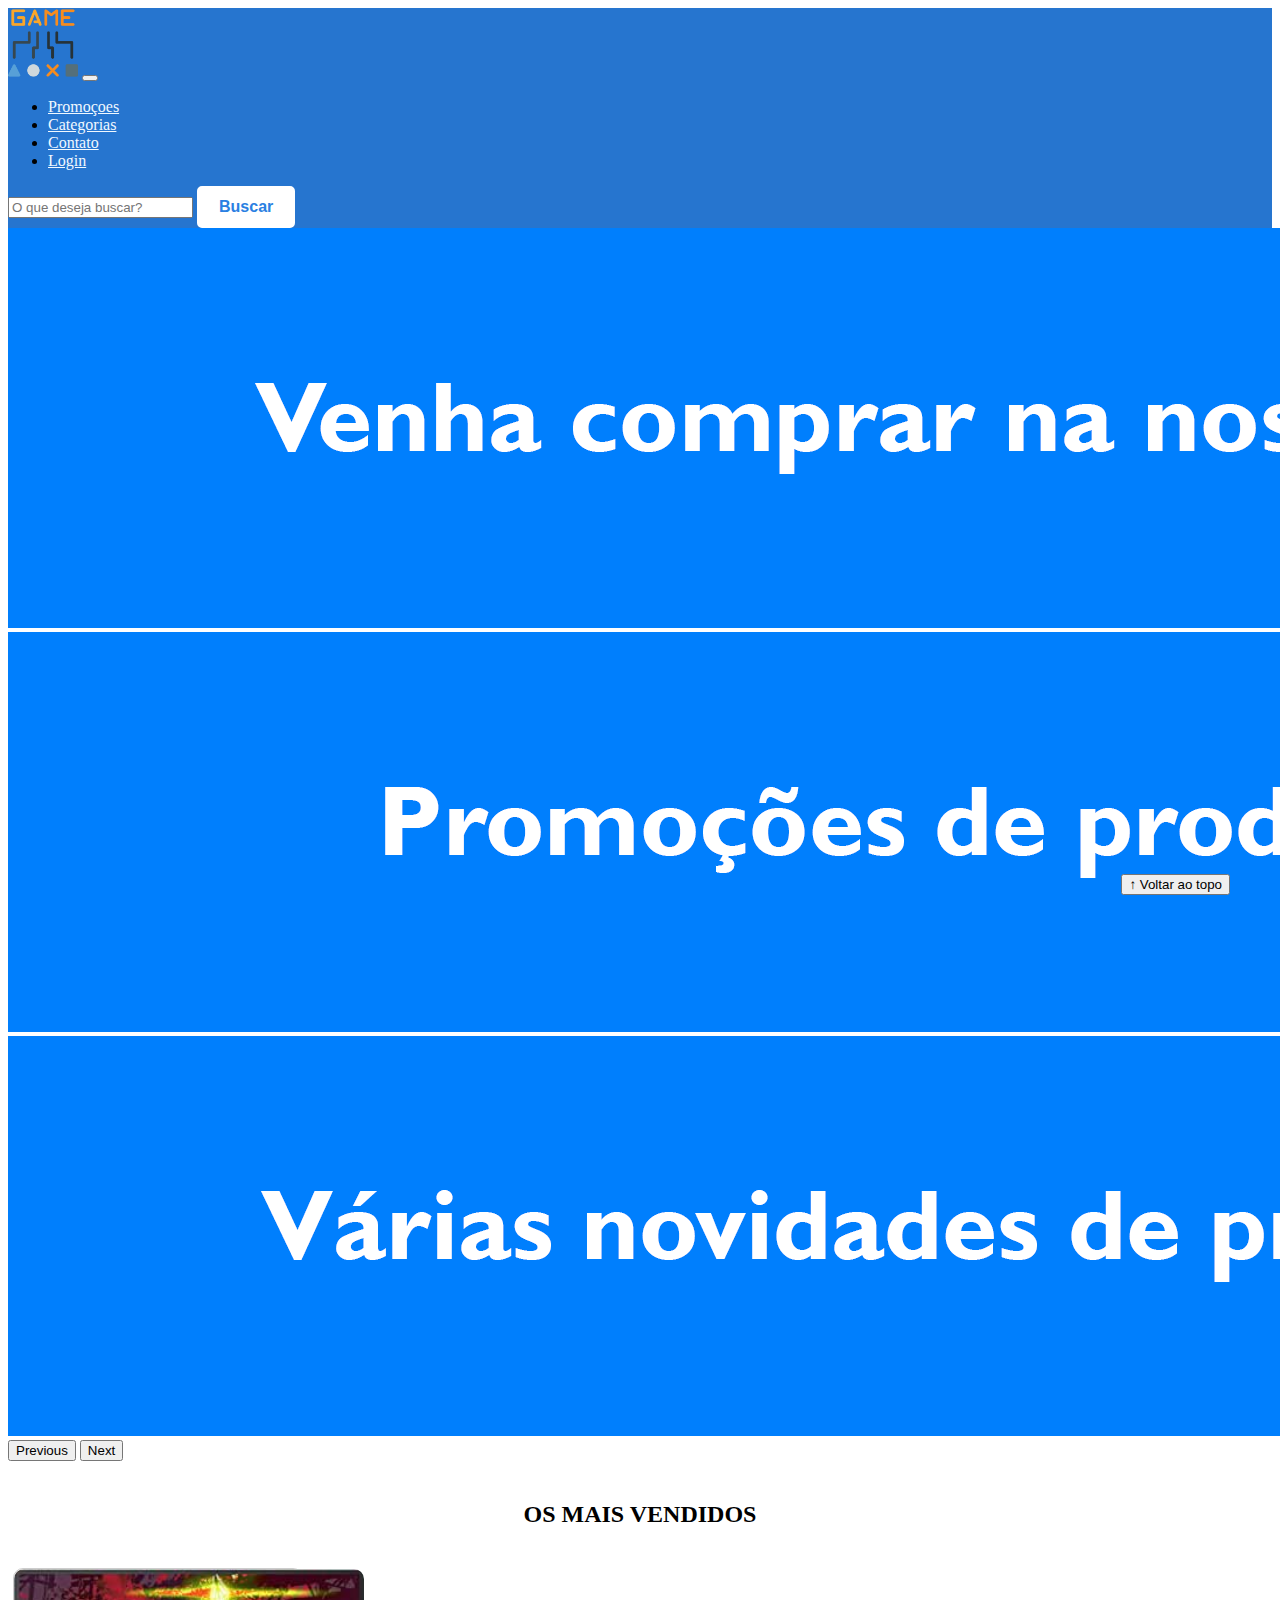
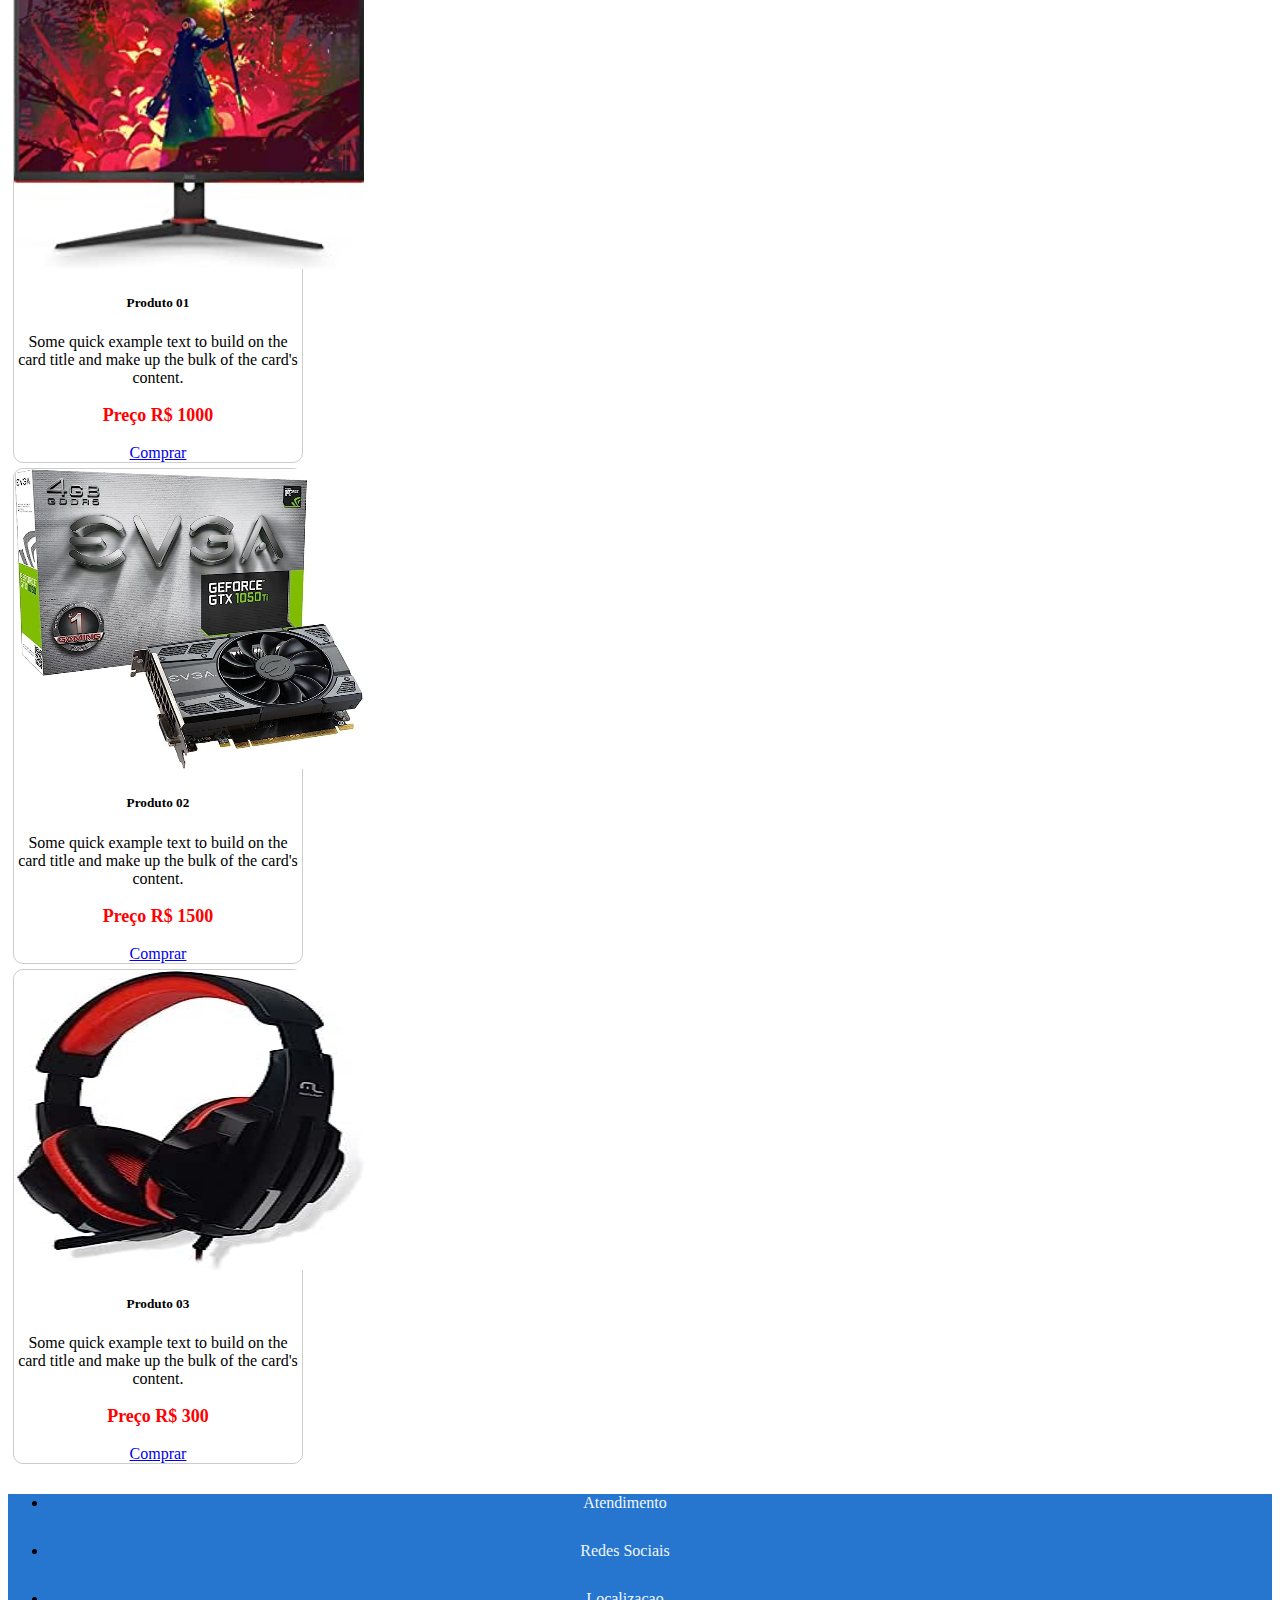
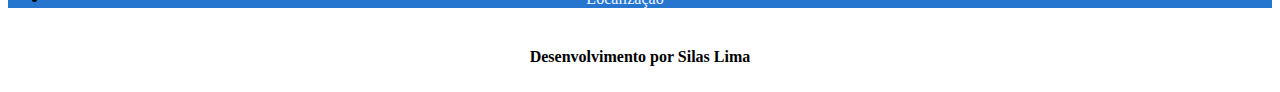
<file: index.html>
<!DOCTYPE html>
<html lang="pt-br">

<head>
  <meta charset="UTF-8">
  <meta http-equiv="X-UA-Compatible" content="IE=edge">
  <meta name="viewport" content="width=device-width, initial-scale=1.0">
  <title>SL Games</title>

  <link href="https://cdn.jsdelivr.net/npm/bootstrap@5.2.2/dist/css/bootstrap.min.css" rel="stylesheet"
    integrity="sha384-Zenh87qX5JnK2Jl0vWa8Ck2rdkQ2Bzep5IDxbcnCeuOxjzrPF/et3URy9Bv1WTRi" crossorigin="anonymous">

  <link rel="stylesheet" href="css/estilo.css">



</head>

<body>
  <header>
    <nav class="navbar navbar-expand-lg bg-body-tertiary">
      <div class="container-fluid">
        <a class="navbar-brand" href="index.html"><img src="img/game.png"></a>
        <button class="navbar-toggler" type="button" data-bs-toggle="collapse" data-bs-target="#navbarSupportedContent" aria-controls="navbarSupportedContent" aria-expanded="false" aria-label="Toggle navigation">
          <span class="navbar-toggler-icon"></span>
        </button>
        <div class="collapse navbar-collapse" id="navbarSupportedContent">
          <ul class="navbar-nav me-auto mb-2 mb-lg-0">
            <li class="nav-item">
              <a class="nav-link" aria-current="page" href="#">Promoçoes</a>
            </li>
            <li class="nav-item">
              <a class="nav-link" href="#">Categorias</a>
            </li>
            <li class="nav-item">
              <a class="nav-link" href="#">Contato</a>
            </li>
            <li class="nav-item">
              <a class="nav-link" href="login.html">Login</a>
            </li>
          </ul>
          <form class="d-flex" role="search">
            <input class="form-control me-2" type="search" placeholder="O que deseja buscar?" aria-label="Search">
            <button class="button-menu" type="submit">Buscar</button>
          </form>
        </div>
      </div>
    </nav>
  </header>

  <main>



    <section id="section-banners" class="container-fluid">

      <div id="carouselExample" class="carousel slide">
        <div class="carousel-inner">
          <div class="carousel-item active">
            <img src="img/Banner-1.png" class="banner-img" alt="Venha comprar na nossa loja!">
          </div>
          <div class="carousel-item">
            <img src="img/Banner-2.png" class="banner-img" alt="Promoçoes de produtos">
          </div>
          <div class="carousel-item">
            <img src="img/Banner-3.png" class="banner-img" alt="Varias novidades de produtos">
          </div>
        </div>
        <button class="carousel-control-prev" type="button" data-bs-target="#carouselExample" data-bs-slide="prev">
          <span class="carousel-control-prev-icon" aria-hidden="true"></span>
          <span class="visually-hidden">Previous</span>
        </button>
        <button class="carousel-control-next" type="button" data-bs-target="#carouselExample" data-bs-slide="next">
          <span class="carousel-control-next-icon" aria-hidden="true"></span>
          <span class="visually-hidden">Next</span>
        </button>
      </div>
      

    </section>
    <section id="section-vendidos" class="container-fluid">

      <h2>OS MAIS VENDIDOS</h2>

      <div class="card-group">
        <div class="card" style="width: 18rem;">
          <img src="img/produto1.jpg" class="card-img-top" alt="...">
          <div class="card-body">
            <h5 class="card-title">Produto 01</h5>
            <p class="card-text">Some quick example text to build on the card title and make up the bulk of the card's content.</p>
            <p class="preco">Preço R$ 1000</p>
            <a href="#" class="btn btn-primary">Comprar</a>
          </div>
        </div>
        <div class="card" style="width: 18rem;">
          <img src="img/produto2.jpg" class="card-img-top" alt="...">
          <div class="card-body">
            <h5 class="card-title">Produto 02</h5>
            <p class="card-text">Some quick example text to build on the card title and make up the bulk of the card's content.</p>
            <p class="preco">Preço R$ 1500</p>
            <a href="#" class="btn btn-primary">Comprar</a>
          </div>
        </div>
        <div class="card" style="width: 18rem;">
          <img src="img/produto3.jpg" class="card-img-top" alt="...">
          <div class="card-body">
            <h5 class="card-title">Produto 03</h5>
            <p class="card-text">Some quick example text to build on the card title and make up the bulk of the card's content.</p>
            <p class="preco">Preço R$ 300</p>
            <a href="#" class="btn btn-primary">Comprar</a>
          </div>
        </div>
      </div>
     
  
    </section>


  </main>

  <footer>
    <nav class="navbar navbar-expand-lg bg-body-tertiary">
      <div class="container-fluid">
        <div class="collapse navbar-collapse" id="navbarNav">
          <ul class="navbar-nav">
            <li class="nav-item-rodape">
              <a class="nav-link-rodape" href="#">Atendimento</a>
            </li>
            <li class="nav-item-rodape">
              <a class="nav-link-rodape" href="#">Redes Sociais</a>
            </li>
            <li class="nav-item-rodape">
              <a class="nav-link-rodape" href="#">Localizaçao</a>
            </li>
          </ul>
        </div>
      </div>
    </nav>
    <p>Desenvolvimento por Silas Lima</p>
  </footer>

  <button id="voltar-topo" type="button" class="btn btn-outline-primary" onclick="topo()">&uarr; Voltar ao topo</button>

  <script src="js/script.js"></script>
  <script src="https://cdn.jsdelivr.net/npm/bootstrap@5.2.2/dist/js/bootstrap.bundle.min.js"
    integrity="sha384-OERcA2EqjJCMA+/3y+gxIOqMEjwtxJY7qPCqsdltbNJuaOe923+mo//f6V8Qbsw3"
    crossorigin="anonymous"></script>

</body>

</html>
</file>
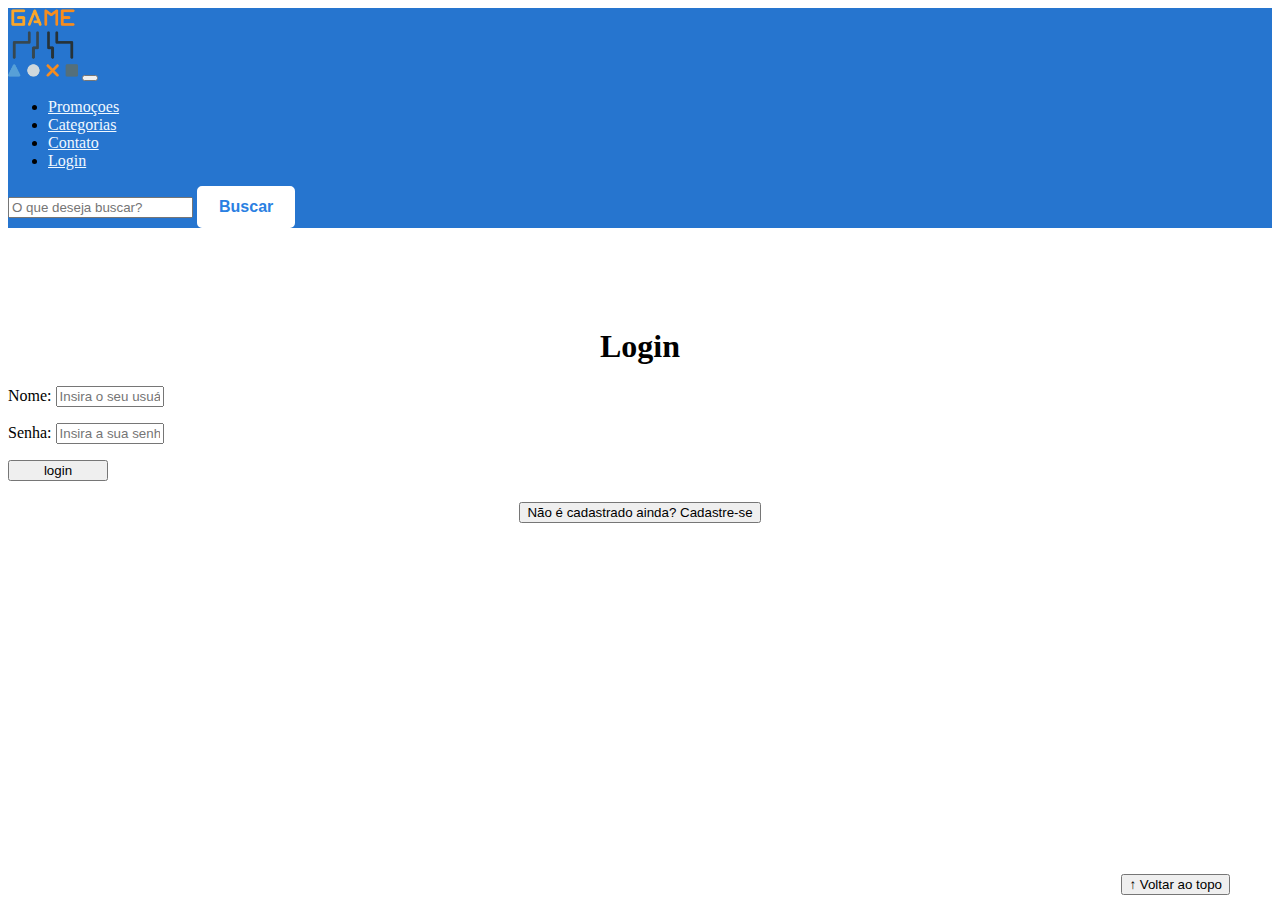
<file: login.html>
<!DOCTYPE html>
<html lang="pt-br">

<head>
    <meta charset="UTF-8">
    <meta http-equiv="X-UA-Compatible" content="IE=edge">
    <meta name="viewport" content="width=device-width, initial-scale=1.0">
    <title>SL Games - login</title>
    <link href="https://cdn.jsdelivr.net/npm/bootstrap@5.2.2/dist/css/bootstrap.min.css" rel="stylesheet"
        integrity="sha384-Zenh87qX5JnK2Jl0vWa8Ck2rdkQ2Bzep5IDxbcnCeuOxjzrPF/et3URy9Bv1WTRi" crossorigin="anonymous">
    <link rel="stylesheet" href="css/estilo.css">
</head>

<body>
    <header>
        <nav class="navbar navbar-expand-lg bg-body-tertiary">
            <div class="container-fluid">
              <a class="navbar-brand" href="index.html"><img src="img/game.png"></a>
              <button class="navbar-toggler" type="button" data-bs-toggle="collapse" data-bs-target="#navbarSupportedContent" aria-controls="navbarSupportedContent" aria-expanded="false" aria-label="Toggle navigation">
                <span class="navbar-toggler-icon"></span>
              </button>
              <div class="collapse navbar-collapse" id="navbarSupportedContent">
                <ul class="navbar-nav me-auto mb-2 mb-lg-0">
                  <li class="nav-item">
                    <a class="nav-link" aria-current="page" href="#">Promoçoes</a>
                  </li>
                  <li class="nav-item">
                    <a class="nav-link" href="#">Categorias</a>
                  </li>
                  <li class="nav-item">
                    <a class="nav-link" href="#">Contato</a>
                  </li>
                  <li class="nav-item">
                    <a class="nav-link" href="login.html">Login</a>
                  </li>
                </ul>
                <form class="d-flex" role="search">
                  <input class="form-control me-2" type="search" placeholder="O que deseja buscar?" aria-label="Search">
                  <button class="button-menu" type="submit">Buscar</button>
                </form>
              </div>
            </div>
          </nav>
    </header>

    <main>
        <section id="section-login">
            <h1>Login</h1>
            <div class="d-flex justify-content-center">
                <form method="post" action="" id="login">
                    <p>
                        <label for="usuario">Nome: </label>
                        <input id="usuario" name="usuario" required="required" type="text"
                            placeholder="Insira o seu usuário" class="form-control" />
                    </p>
                    <p>
                        <label for="senha">Senha: </label>
                        <input id="senha" name="senha" required="required" type="password"
                            placeholder="Insira a sua senha" class="form-control" />
                    </p>
                    <p>
                        <input type="button" value="login" class="btn btn-primary" id="bt-login" onclick="login()" />
                    </p>
                </form>
            </div>
        </section>

        <section id="section-cadastro">
            <div id="botao-cadastrar">
                <button type="button" class="btn btn-info">Não é cadastrado ainda? Cadastre-se</button>
            </div>
            <div id="form-cadastrar">

                <h1>Criar minha conta</h1>
                <p>Informe os seus dados abaixo para criar sua conta.</p>

                <div class="d-flex justify-content-center">
                    <form method="post" action="" id="login">
                        <p>
                            <label for="usuario">Usuário: </label>
                            <input id="usuario" name="usuario" required="required" type="text"
                                placeholder="ex. nome de usuário" class="form-control" />
                        </p>
                        <p>
                            <label for="email">E-mail: </label>
                            <input id="email" name="email" required="required" type="email"
                                placeholder="seu@email.com.br" class="form-control" />
                        </p>
                        <p>
                            <label for="senha">Senha: </label>
                            <input id="senha" name="senha" required="required" type="password"
                                placeholder="mínimo de 6 caracteres" class="form-control" />
                        </p>
                        <p>
                            <input type="button" value="Cadastrar" class="btn btn-primary" id="bt-cadastrar"
                                onclick="cadastro()" />
                        </p>
                    </form>
                </div>

            </div>
        </section>

    </main>



    <footer>
        <p></p>
    </footer>

    <button id="voltar-topo" type="button" class="btn btn-outline-primary">&uarr; Voltar ao topo</button>

    <script src="https://cdn.jsdelivr.net/npm/bootstrap@5.2.2/dist/js/bootstrap.bundle.min.js"
        integrity="sha384-OERcA2EqjJCMA+/3y+gxIOqMEjwtxJY7qPCqsdltbNJuaOe923+mo//f6V8Qbsw3"
        crossorigin="anonymous"></script>
    <script src="js/script.js"></script>

    <script src="https://code.jquery.com/jquery-3.6.1.js"
        integrity="sha256-3zlB5s2uwoUzrXK3BT7AX3FyvojsraNFxCc2vC/7pNI=" crossorigin="anonymous"></script>
    <script type="text/javascript" src="js/jquery-script.js"></script>

</body>

</html>
</file>
<file: css/estilo.css>
/*cabeçalho*/
header img {
    height: 70px;
    width: 70px;
}

/*Conteudo principal*/

main{
    min-height:500px;
}

/*banner*/
section-banners img {
    height: 300px;
}

img.banner-img{
    width: 1920px;
    height: 400px;
}

/*Produtos Vendidos*/

#section-vendidos {
    text-align: center;
}

#section-vendidos h2{
    font-weight: bold;
    padding: 20px;
}

#section-vendidos img{
    height: 300px;
    border-radius: 10px;
}

#section-vendidos .card{
    margin: 5px;
    border: 1px solid #ccc;
    border-radius: 10px;
}

#section-vendidos .preco{
    color: red;
    font-size: 18px;
    font-weight: bold;
}

img.card-img-top{
    width: 350px;

}
    
/*Menu*/
div.container-fluid{
 background-color:#2675cf;
}
a.nav-link{
    font-style: normal;
    color: aliceblue;
}

button.button-menu{
  display: inline-block;
  padding: 10px 20px;
  border: 2px solid white;
  border-radius: 5px;
  background-color: white;
  color: #2a80e2;
  font-size: 16px;
  font-weight: bold;
  cursor: pointer;
}

/*Rodapé*/
footer{
    text-align: center;
}
footer p {
    font-weight: bold;
    padding: 10px;
}

a.nav-link-rodape{
    font-style: normal;
    color: aliceblue;
    margin: 10px;
    padding-right: 200px;
    padding-left: 130px;
    text-decoration: none;
}

a.nav-link-rodape:hover{
    color: black;
}

li.nav-item-rodape{
    margin-top: 30px;
    margin-bottom: 30px;

}



/*Botão Voltar topo*/
#voltar-topo{
    position: fixed;
    bottom: 5px;
    right: 50px;
}

/* página de login  */

#section-login{
    margin-top: 100px;

}

#section-login h1{
    text-align: center;

}

#section-login input{
    width: 100px;

}


/* Formulário de cadastro*/

#section-cadastro{
    padding: 5px;
    text-align: center;
    background-color: #fff;
}

#form-cadastrar{
    padding: 50px;
    display: none;

}
</file>
